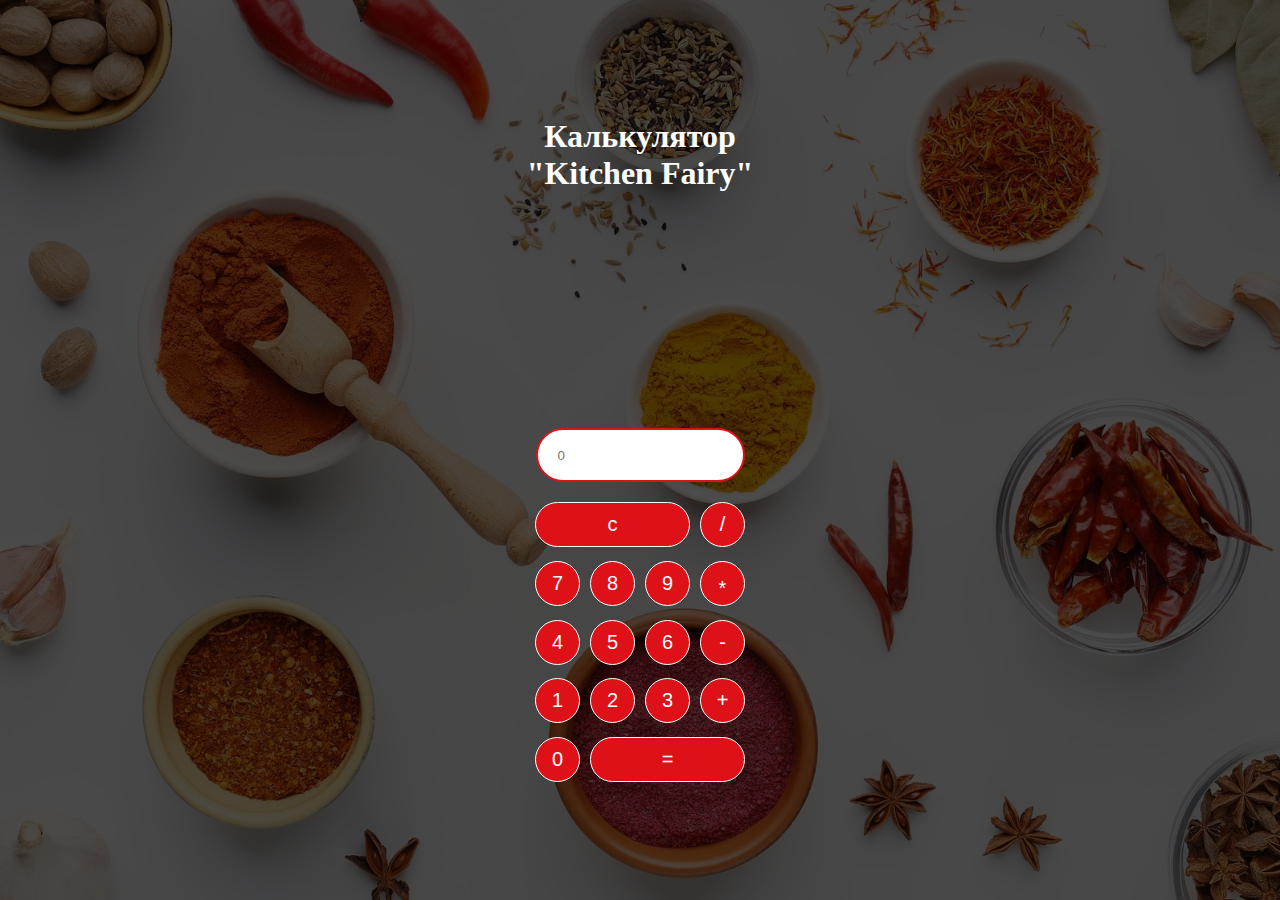
<file: index.html>
<!DOCTYPE html>

<html lang="ru" xmlns="http://www.w3.org/1999/html" xmlns="http://www.w3.org/1999/html">

<head>
    <meta charset="UTF-8">
    <meta name="viewport" content="width=device-width, initial-scale=1, user-scalable=no">
    <link rel="stylesheet" href="index.css"/>
    <title>Калькулятор</title>
    <script src="index.js"></script>
</head>
<body>
    <div id="background">
        <div class="filter_background"></div>
        <div style="display:flex;flex-direction:column;">
            <span class="header"><b>Калькулятор</b></span>
            <span class="header"><b>"Kitchen Fairy"</b></span>
        </div>
        <div>
            <span id="error" style="width: 210px; color: white; font-size: 20px; font-family: Georgia;"></span>
        </div>
        <div id="calculator">
            <input type="number" id="data" placeholder="0" disabled/>
            <input type="hidden" id="store" />
            <input type="hidden" id="operation" />
            <div id="buttons">

                <div id="row1" class="rows">
                    <button id="delete" style="width: 155px;" class="calculator-button" onclick="deleteAction()">
                        с
                    </button>

                    <button id="divide" class="calculator-button" onclick="divideAction()">
                        /
                    </button>
                </div>

                <div id="row2" class="rows">
                    <button id="number7" class="calculator-button" onclick="numberAction(7)">
                        7
                    </button>

                    <button id="number8" class="calculator-button" onclick="numberAction(8)">
                        8
                    </button>

                    <button id="number9" class="calculator-button" onclick="numberAction(9)">
                        9
                    </button>

                    <button id="multiply" style="line-height: 50px;" class="calculator-button" onclick="multiplyAction()">
                        *
                    </button>
                </div>

                <div id="row3" class="rows">
                    <button id="number4" class="calculator-button" onclick="numberAction(4)">
                        4
                    </button>

                    <button id="number5" class="calculator-button" onclick="numberAction(5)">
                        5
                    </button>

                    <button id="number6" class="calculator-button" onclick="numberAction(6)">
                        6
                    </button>

                    <button id="minus" class="calculator-button" onclick="minusAction()">
                        -
                    </button>
                </div>

                <div id="row4" class="rows">
                    <button id="number1" class="calculator-button" onclick="numberAction(1)">
                        1
                    </button>

                    <button id="number2" class="calculator-button" onclick="numberAction(2)">
                        2
                    </button>

                    <button id="number3" class="calculator-button" onclick="numberAction(3)">
                        3
                    </button>

                    <button id="plus" class="calculator-button" onclick="plusAction()">
                        +
                    </button>
                </div>

                <div id="row5" class="rows">
                    <button id="number0" class="calculator-button" onclick="numberAction(0)">
                        0
                    </button>

                    <button id="run" style="width: 155px;" class="calculator-button" onclick="performEvaluation()">
                        =
                    </button>
                </div>
            </div>
        </div>
    </div>
</body>
</html>
</file>
<file: index.css>
body {
    overflow-x: hidden;
}

div#background {
    position: absolute;
    left: 0;
    top: 0;
    display: flex;
    flex-direction: column;
    align-items: center;
    justify-content: space-evenly;
    width: 100vw;
    height: 100vh;
    background-color: grey;
    background-image: url("О курсе.jpg");
    background-size: cover;
    background-attachment: fixed;
    z-index: -2;
}

.filter_background {
    width: 100vw;
    height: 100vh;
    position: absolute;
    left: 0;
    top: 0;
    background-color: black;
    opacity: 0.7;
    z-index: -1;
}

.header {
    font-size: 32px;
    font-family: Georgia;
    text-align: center;
    color: white;
}

div#calculator {
    display: flex;
    flex-direction: column;
    justify-content: center;
    align-items: center;
}

input#data {
    width: 165px;
    height: 30px;
    border: 2px solid;
    border-color: #de1118;
    border-radius: 45px;
    padding-left: 20px;
    padding-right: 20px;
    padding-top: 10px;
    padding-bottom: 10px;
}

input#data:disabled {
    background-color: white;
    color: black;
}

div#buttons {
    margin-top: 20px;
    display: flex;
    flex-direction: column;
    justify-content: space-between;
    align-items: center;
    height: 280px;
}

.calculator-button {
    background-color: #de1118;
    text-align: center;
    font-size: 20px;
    color: white;
    width: 45px;
    height: 45px;
    border: none;
    border: 1.5px solid white;
    border-radius: 45px;
}

.calculator-button:hover {
    background-color: white;
    color: #de1118;
    border-color: #de1118;
}

.rows {
    display: flex;
    flex-direction: row;
    align-items: center;
    width: 210px;
    justify-content: space-between;
}
</file>
